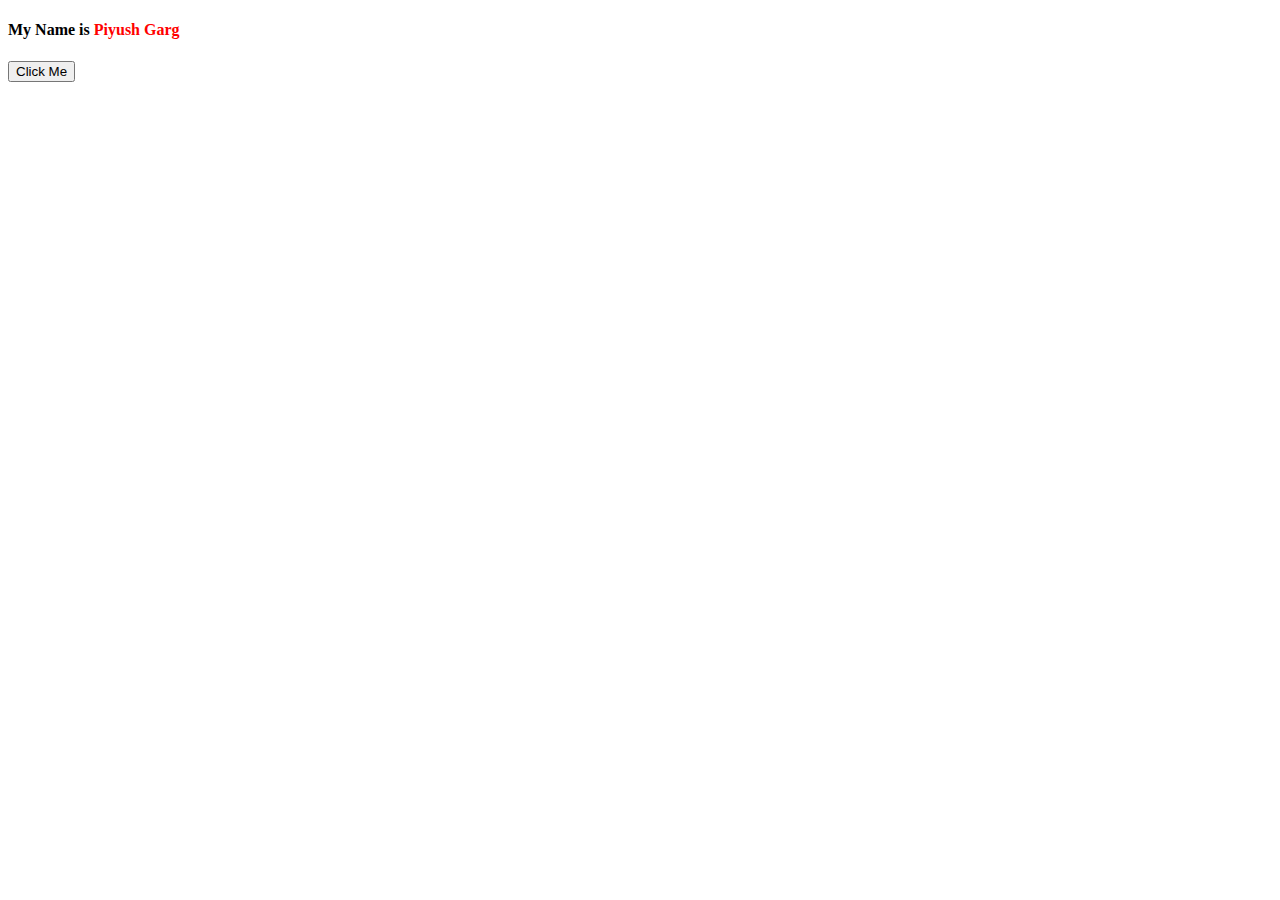
<file: index.html>
<!DOCTYPE html>
<html lang="en">
  <head>
    <meta charset="UTF-8" />
    <meta name="viewport" content="width=device-width, initial-scale=1.0" />
    <title>Document</title>
    <link rel="stylesheet" href="./index.css" />
  </head>
  <body>
    <div class="block">
      <h4>My Name is <span id="username">Piyush Garg</span></h4>
      <p class="para"></p>
    </div>
    <button id="btn">Click Me</button>
    <script src="./Day3.js"></script>
  </body>
</html>
</file>
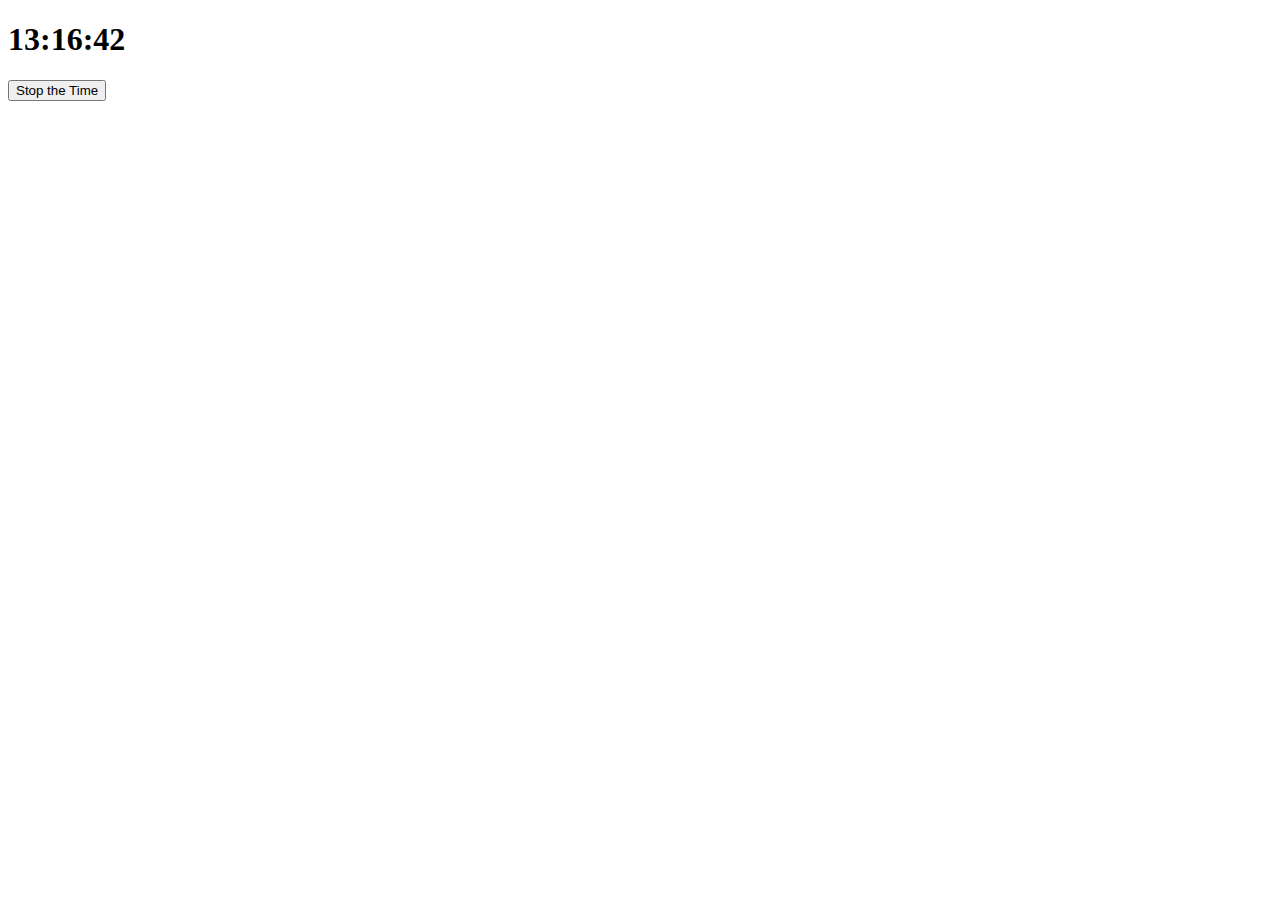
<file: Day6(Clock_Intervals_Timeouts)/index.html>
<!DOCTYPE html>
<html lang="en">
  <head>
    <meta charset="UTF-8" />
    <meta name="viewport" content="width=device-width, initial-scale=1.0" />
    <title>Document</title>
  </head>
  <body>
    <div class="container">
      <h1 id="time"><span id="class-time"></span></h1>
    </div>
    <button id="btn">Stop the Time</button>
    <script src="./index.js"></script>
  </body>
</html>
</file>
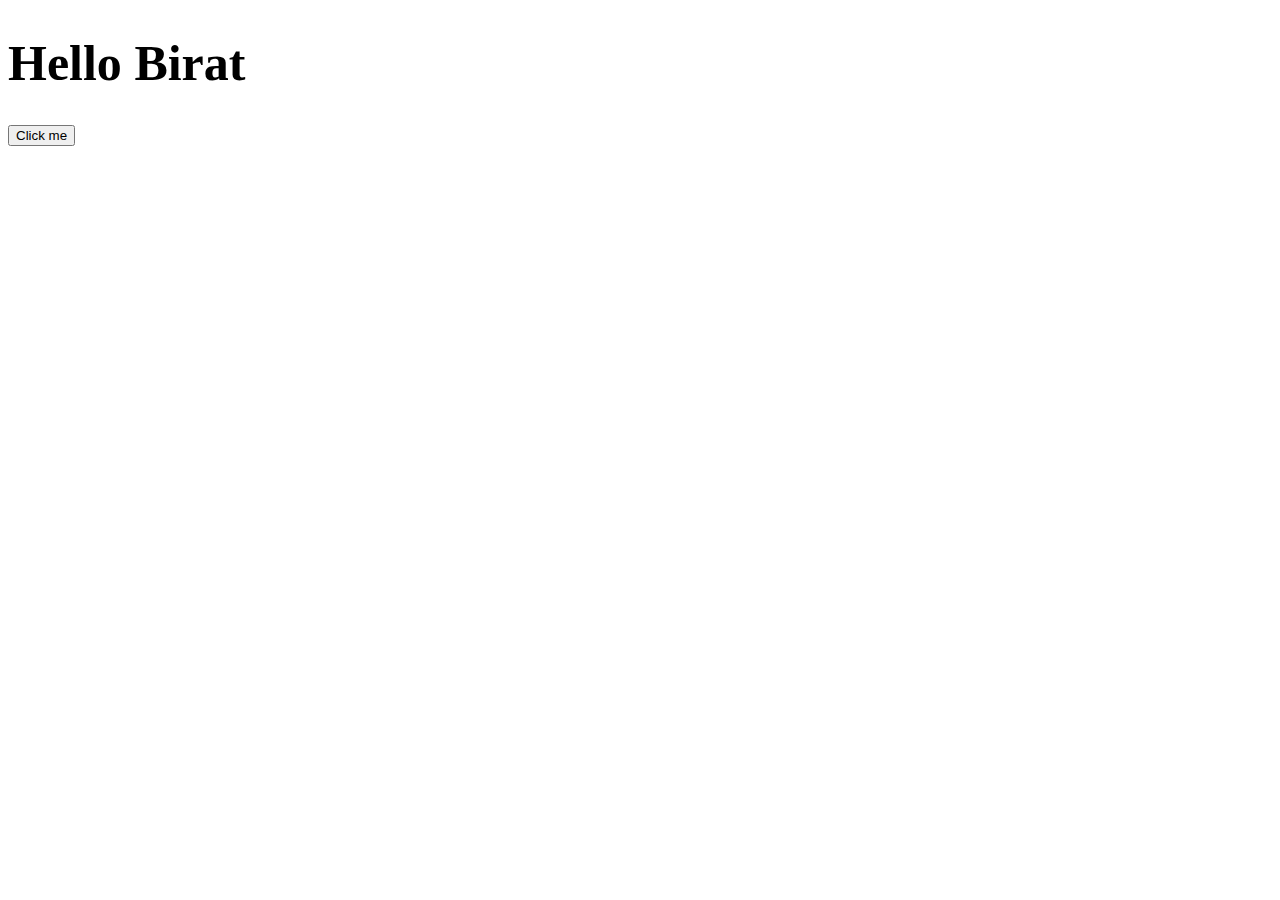
<file: Day7(Closure)/index.html>
<!DOCTYPE html>
<html lang="en">
  <head>
    <meta charset="UTF-8" />
    <meta name="viewport" content="width=device-width, initial-scale=1.0" />
    <title>Document</title>
  </head>
  <body>
    <h1 id="uname" style="font-size: 50px">
      Hello <span id="fname">Birat</span>
    </h1>
    <button id="btn">Click me</button>
    <script src="./index.js"></script>
  </body>
</html>
</file>
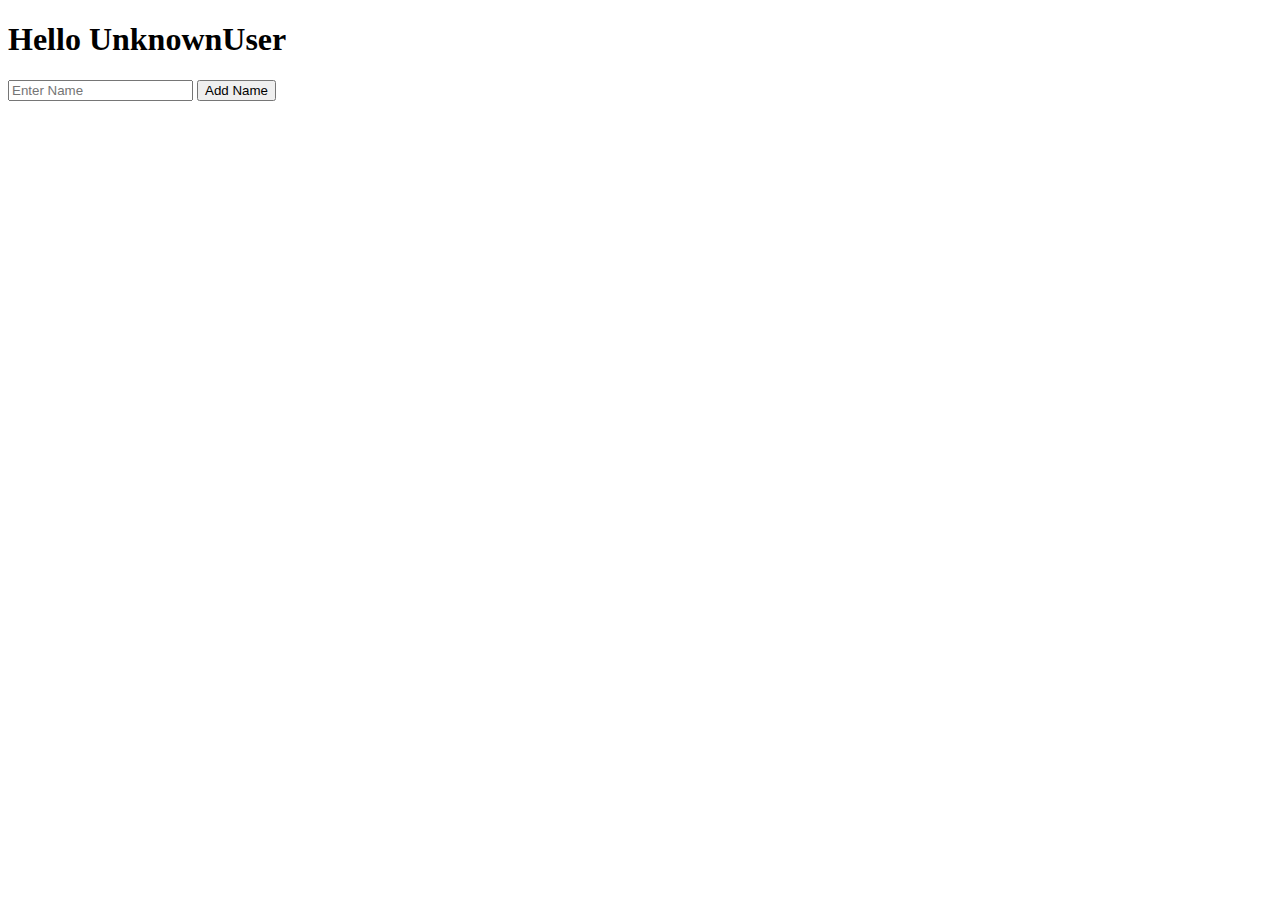
<file: Day4/LocalStorage/index.html>
<!DOCTYPE html>
<html lang="en">
  <head>
    <meta charset="UTF-8" />
    <meta name="viewport" content="width=device-width, initial-scale=1.0" />
    <title>Document</title>
  </head>
  <body>
    <div class="container">
      <h1>Hello <span id="uname">Unknown user</span></h1>
      <input id="uInput" type="text" placeholder="Enter Name" />
      <button id="btn">Add Name</button>
    </div>
    <script src="./index.js"></script>
  </body>
</html>
</file>
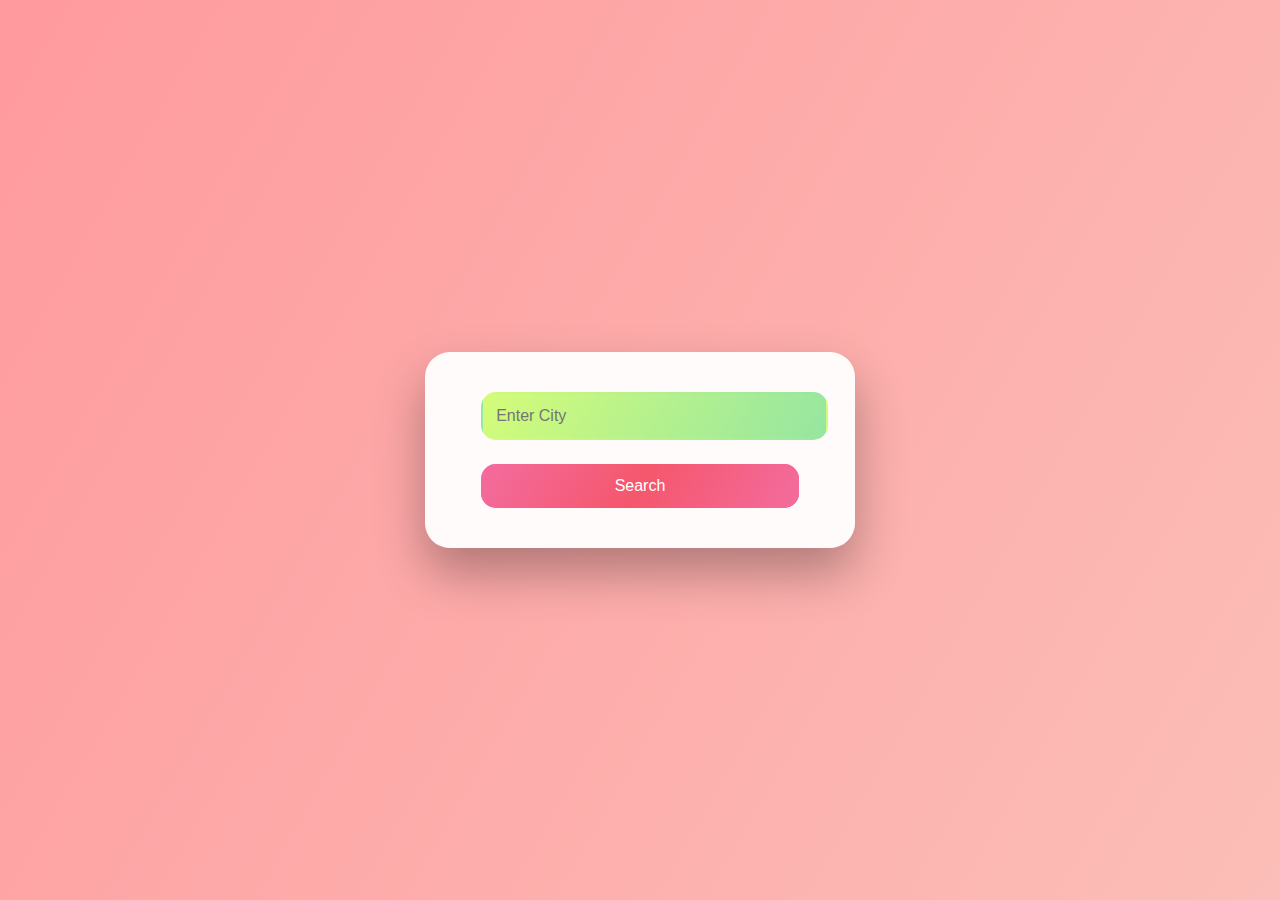
<file: Day4/Weather_API/index.html>
<!DOCTYPE html>
<html lang="en">
  <head>
    <meta charset="UTF-8" />
    <meta name="viewport" content="width=device-width, initial-scale=1.0" />
    <title>Document</title>
    <link rel="stylesheet" href="./index.css" />
  </head>
  <body>
    <div class="container">
      <input id="cityInput" type="text" placeholder="Enter City" />
      <button id="btn">Search</button>
    </div>
    <script src="./Day4.js"></script>
  </body>
</html>
</file>
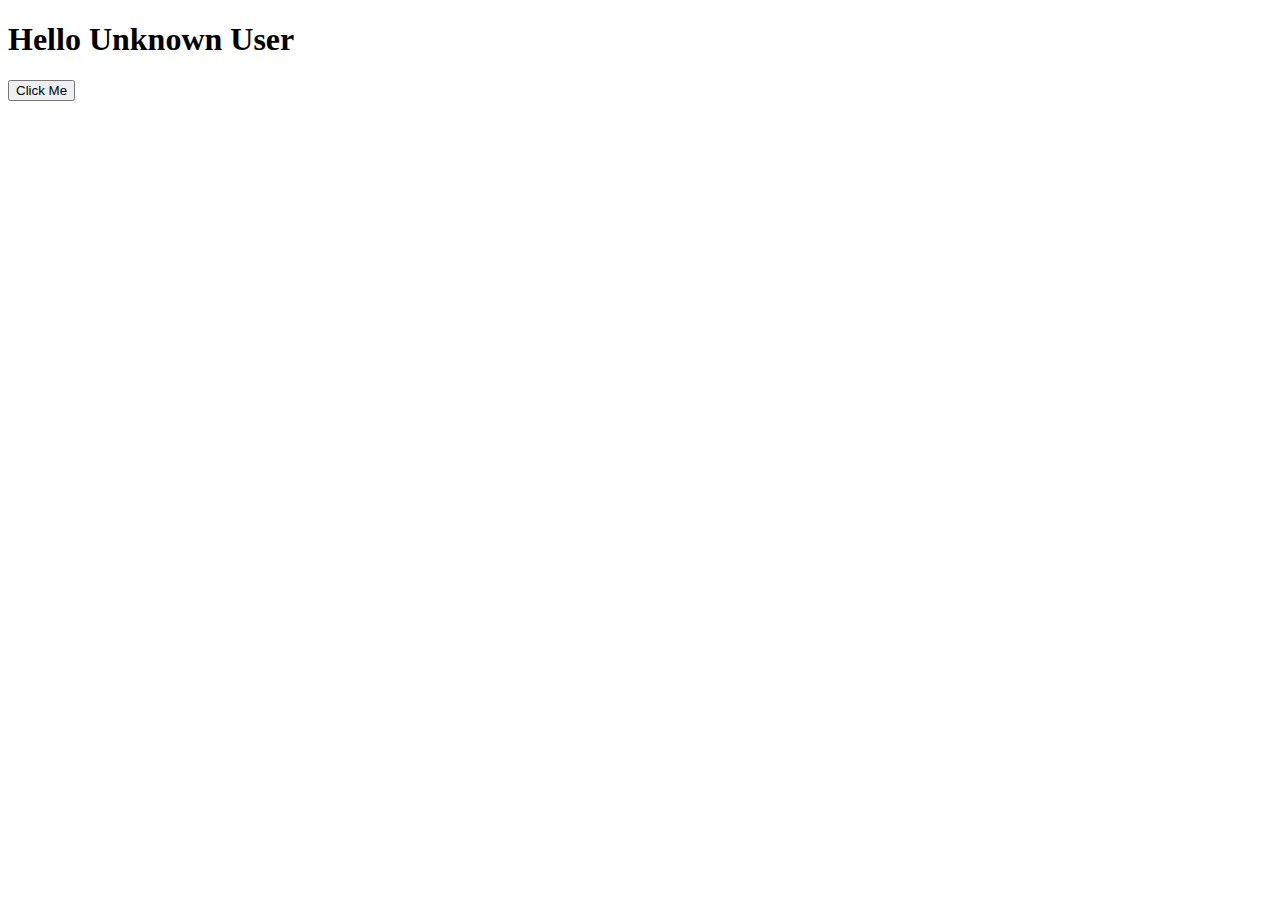
<file: Day5/CurrentLocation/index.html>
<!DOCTYPE html>
<html lang="en">
  <head>
    <meta charset="UTF-8" />
    <meta name="viewport" content="width=device-width, initial-scale=1.0" />
    <title>Document</title>
  </head>
  <body>
    <h1 class="hey">Hello <span id="fname"></span></h1>
    <button id="btn">Click Me</button>
    <script src="./index.js"></script>
  </body>
</html>
</file>
<file: index.css>
#username {
  color: red;
}
</file>
<file: Day4/Weather_API/index.css>
/* Modern Weather App CSS - Advanced Animations and Modern Theme */

body {
  margin: 0;
  font-family: "Poppins", sans-serif;
  background: linear-gradient(120deg, #ff9a9e, #fad0c4, #fad0c4);
  background-size: 300% 300%;
  animation: gradientShift 10s ease infinite;
  display: flex;
  justify-content: center;
  align-items: center;
  min-height: 100vh;
  overflow: hidden;
}

@keyframes gradientShift {
  0% {
    background-position: 0% 50%;
  }
  50% {
    background-position: 100% 50%;
  }
  100% {
    background-position: 0% 50%;
  }
}

.container {
  background: rgba(255, 255, 255, 0.95);
  padding: 2.5rem 3.5rem;
  border-radius: 25px;
  box-shadow: 0 25px 50px rgba(0, 0, 0, 0.3);
  text-align: center;
  max-width: 400px;
  transition: transform 0.4s ease, box-shadow 0.4s ease;
}

.container:hover {
  transform: translateY(-20px) scale(1.05);
  box-shadow: 0 35px 70px rgba(0, 0, 0, 0.5);
  background: rgba(255, 255, 255, 0.98);
}

input[type="text"] {
  width: 100%;
  padding: 0.8rem;
  margin-bottom: 1.5rem;
  border-radius: 15px;
  border: 2px solid transparent;
  outline: none;
  font-size: 1rem;
  background: linear-gradient(120deg, #d4fc79, #96e6a1);
  color: #333;
  transition: all 0.4s ease;
}

input[type="text"]:focus {
  border-color: #d4fc79;
  background: linear-gradient(120deg, #96e6a1, #d4fc79);
  box-shadow: 0 0 15px rgba(212, 252, 121, 0.6);
}

button {
  width: 100%;
  padding: 0.8rem;
  background: linear-gradient(120deg, #f093fb, #f5576c);
  border: none;
  border-radius: 15px;
  color: #fff;
  font-size: 1rem;
  cursor: pointer;
  transition: all 0.4s ease;
  position: relative;
  overflow: hidden;
  z-index: 1;
}

button::before {
  content: "";
  position: absolute;
  top: 0;
  left: -100%;
  width: 300%;
  height: 100%;
  background: linear-gradient(120deg, #f093fb, #f5576c, #f093fb);
  transition: all 0.5s ease;
  z-index: -1;
}

button:hover::before {
  left: 0;
}

button:hover {
  color: #fff;
  box-shadow: 0 20px 40px rgba(240, 147, 251, 0.5);
}

h1 {
  margin: 0.7rem 0;
  color: #333;
  font-weight: 600;
  animation: fadeInUp 0.7s ease forwards;
  opacity: 0;
}

@keyframes fadeInUp {
  from {
    opacity: 0;
    transform: translateY(40px);
  }
  to {
    opacity: 1;
    transform: translateY(0);
  }
}

/* Responsive Design */
@media (max-width: 500px) {
  .container {
    padding: 2rem 2.5rem;
    max-width: 90%;
  }
  input[type="text"],
  button {
    font-size: 0.9rem;
  }
  h1 {
    font-size: 1.3rem;
  }
}
</file>
